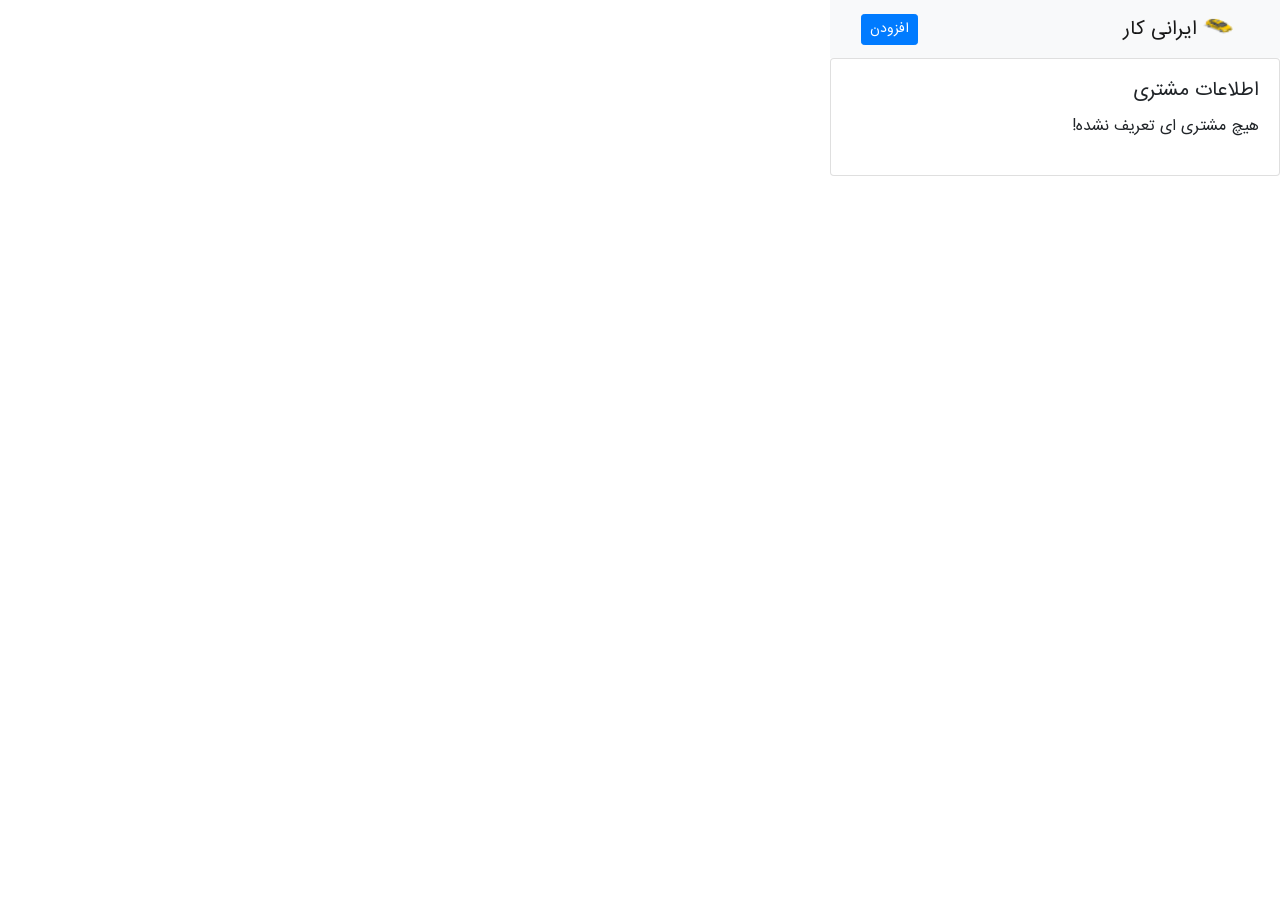
<file: index.html>
<!DOCTYPE html>
<html lang="en">

<head>
    <meta charset="UTF-8">
    <meta name="viewport" content="width=device-width, initial-scale=1.0">
    <title>bahman</title>
    <link rel="stylesheet" href="./assets/bootstrap.min.css">
    <link href="./assets/fonts/font-awesome/css/font-awesome.min.css" rel="stylesheet">
    <link rel="stylesheet" href="./assets/style.css">
    <script src="./assets/jquery-3.6.0.min.js"></script>


</head>

<body id="body">
</body>
<script type="text/javascript" src="index.js"></script>

</html>
</file>
<file: assets/style.css>
@font-face {
    font-family: 'IRANSansWeb';
    src: url('./fonts/IRANSansWeb.eot');
    /* IE9 Compat Modes */
    src: url('./fonts/IRANSansWeb.eot?#iefix') format('embedded-opentype'),
        /* IE6-IE8 */
        url('./fonts/IRANSansWeb.woff2') format('woff2'),
        /* Super Modern Browsers */
        url('./fonts/IRANSansWeb.woff') format('woff'),
        /* Pretty Modern Browsers */
        url('./fonts/IRANSansWeb.ttf') format('truetype');
    /* Safari, Android, iOS */
}


html * {
    outline: 0 !important;
}

html,
body {
    min-height: 100%;
    overflow-x: hidden;
    width: 450px;
    min-height: 80px;
    font-family: Roboto, "IRANSansWeb", sans-serif;
}

body {
    direction: rtl;
    text-align: right;
}
</file>
